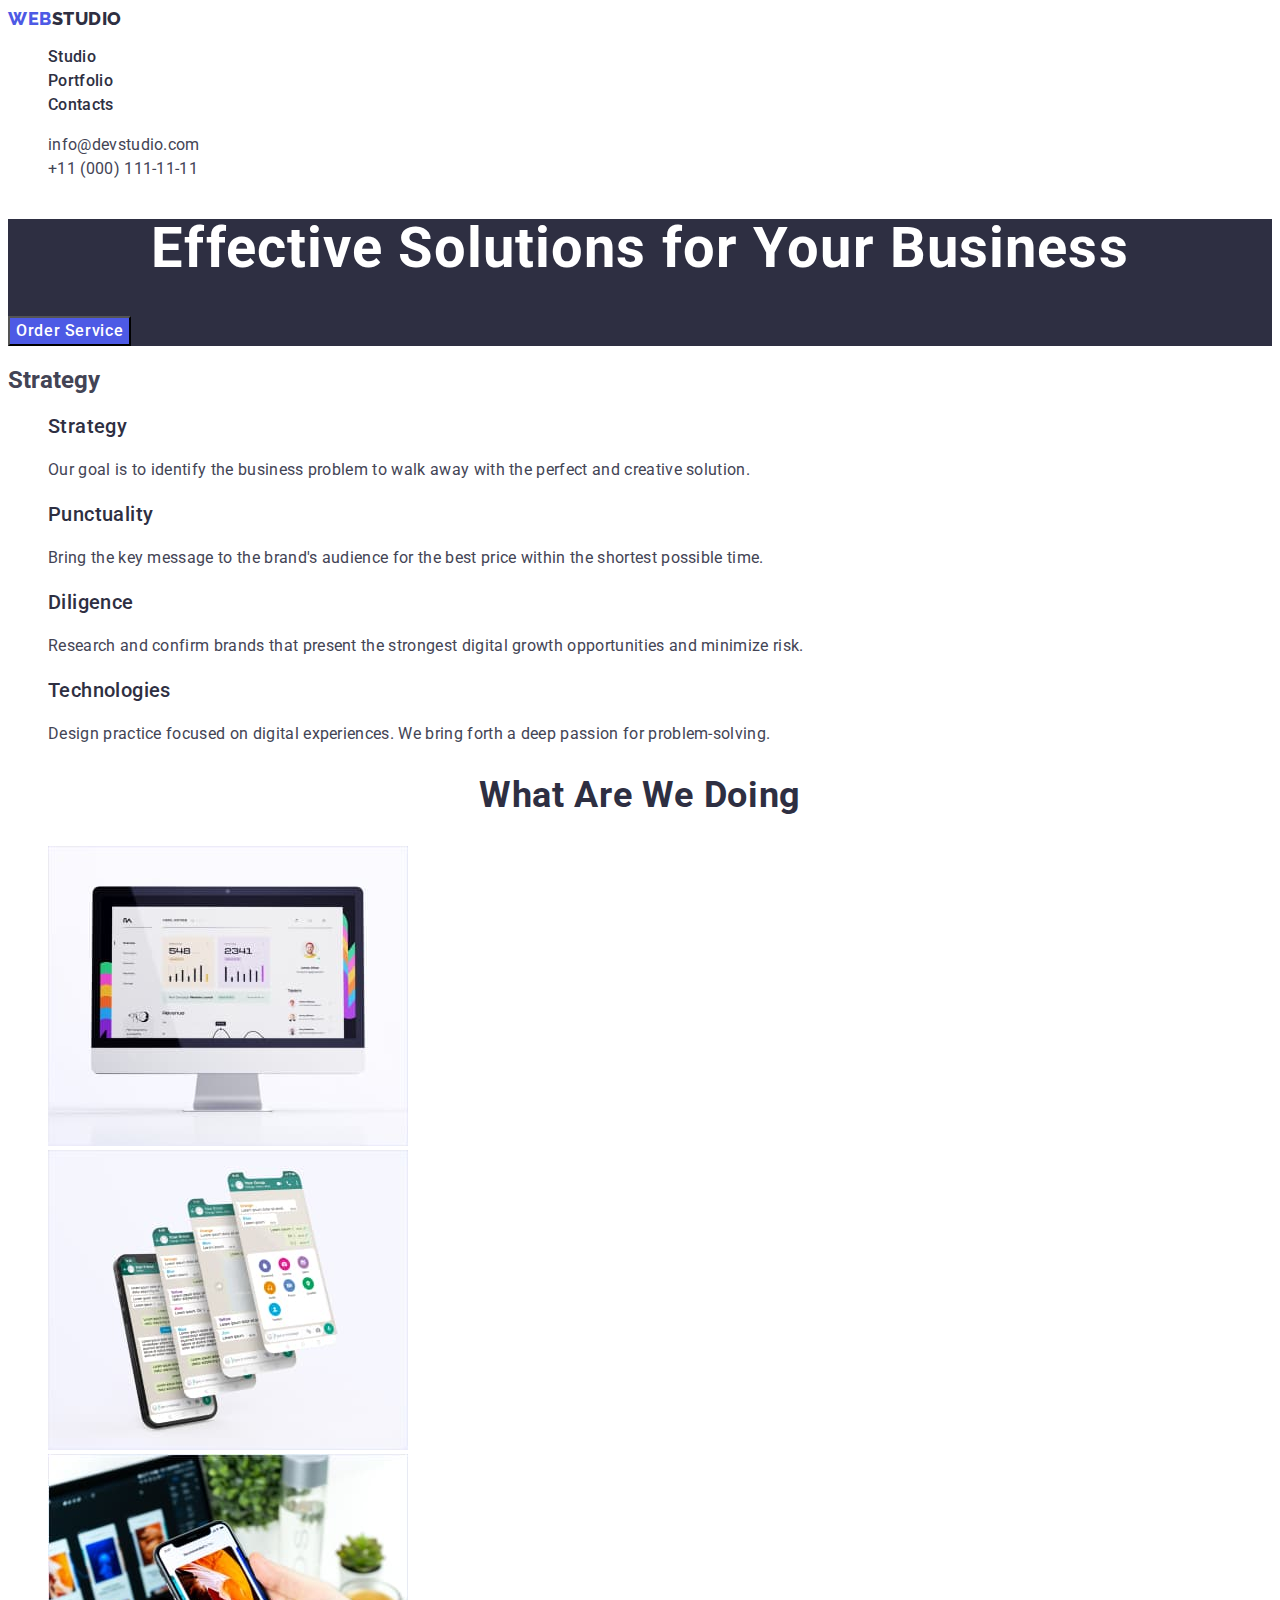
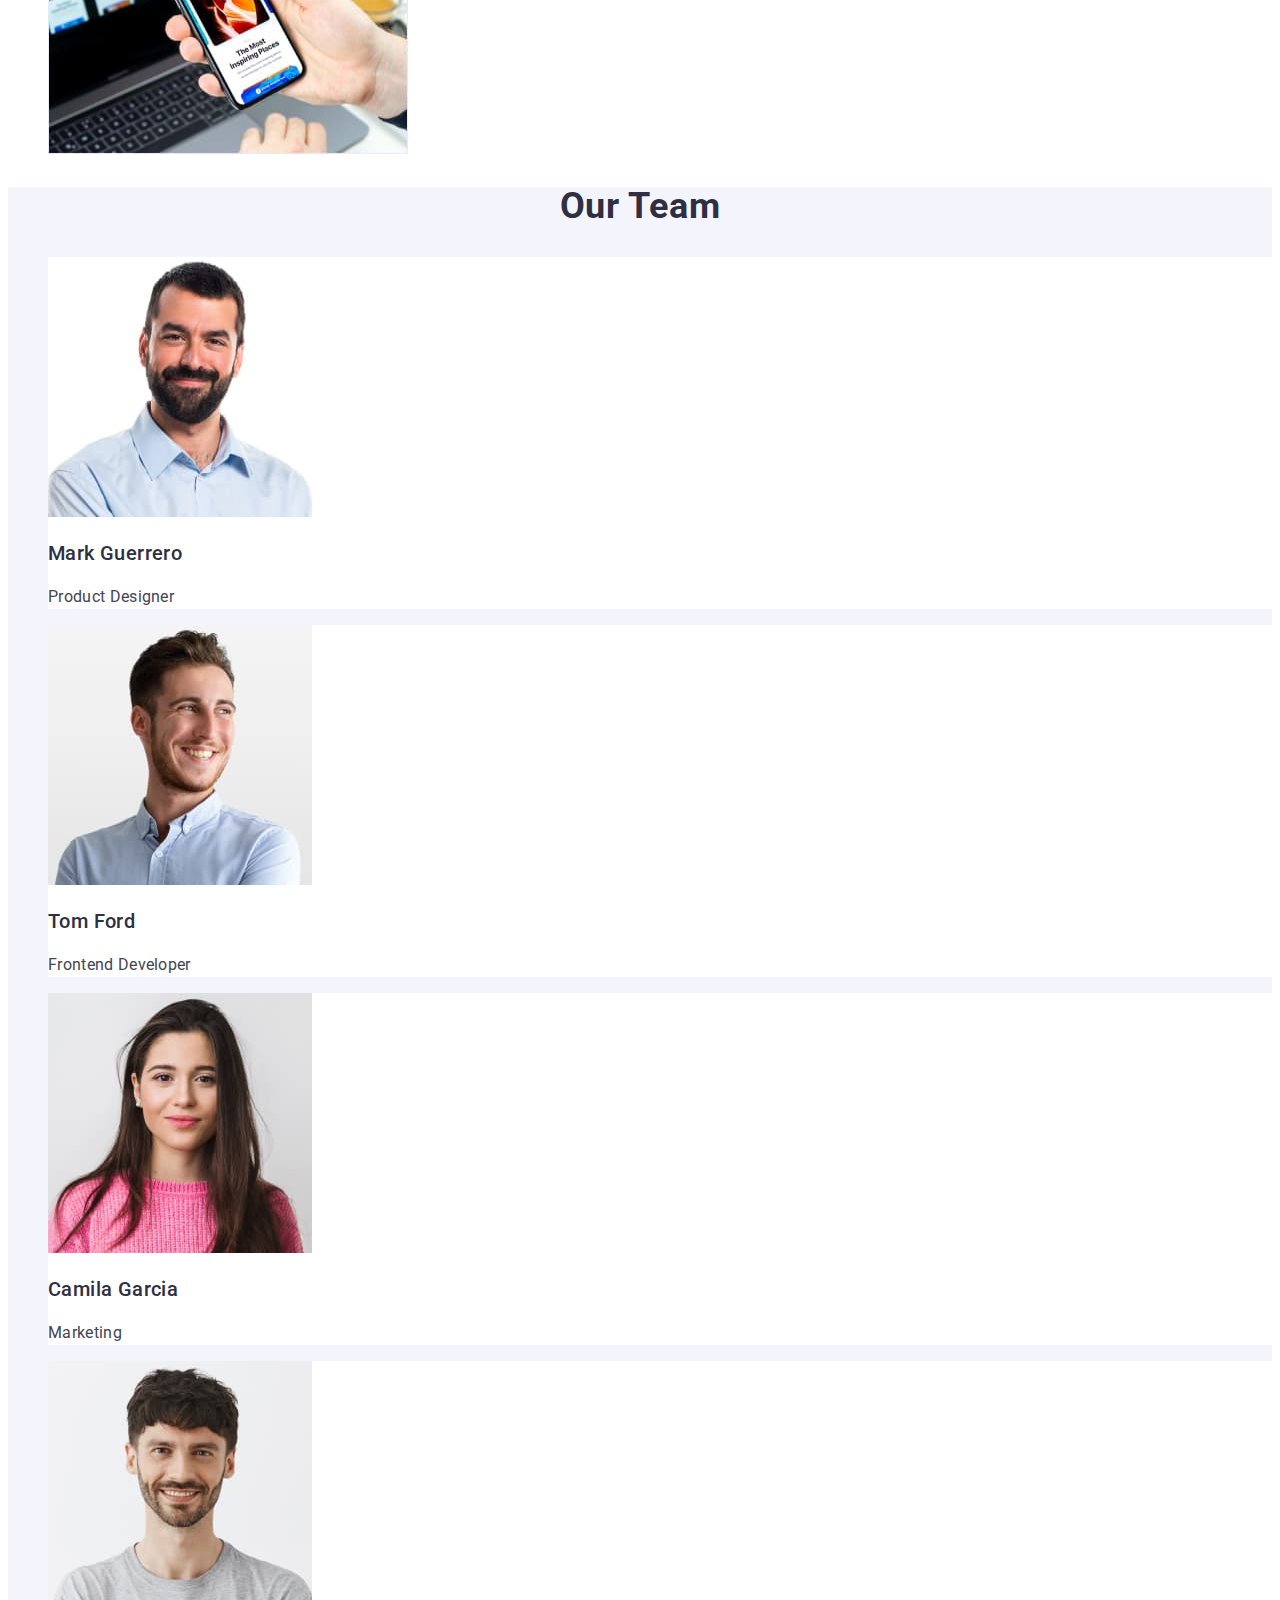
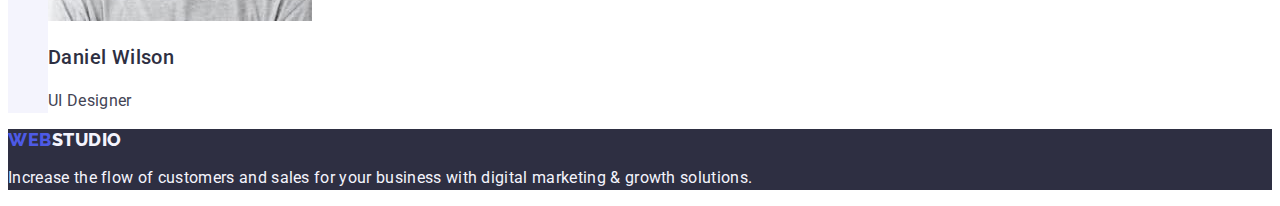
<file: index.html>
<!DOCTYPE html>
<html lang="en">
<head>
    <meta charset="UTF-8">
    <meta name="viewport" content="width=device-width, initial-scale=1.0">
    <title>Document</title>
    <link rel="stylesheet" href="./css/styles.css">
    <link rel="preconnect" href="https://fonts.googleapis.com">
    <link rel="preconnect" href="https://fonts.gstatic.com" crossorigin>
    <link href="https://fonts.googleapis.com/css2?family=Raleway:wght@800&family=Roboto:wght@400;500;700;900&display=swap" rel="stylesheet">
</head>
<body>
    <header>
        <nav>
            <a href="./index.html" class="logo-link link">Web<span class="span">Studio</span></a>
            <ul class="list">
                <li><a href="./index.html" class="first-link link">Studio</a></li>
                <li><a href="./portfolio.html" class="first-link link">Portfolio</a></li>
                <li><a href="" class="first-link link">Contacts</a></li>
            </ul>
        </nav>
        <address class="address">
             <ul class="list">
                <li><a href="mailto:info@devstudio.com" class="item link">info@devstudio.com</a></li>
                <li><a href="tel:+110001111111" class="item link">+11 (000) 111-11-11</a></li>
            </ul>
        </address>
    </header>
    <main>
        <section class="first-section">
            <h1 class="title">Effective Solutions for Your Business</h1>
            <button type="button" class="first-button">Order Service</button>
         </section>
         <section>
            <h2>Strategy</h2>
            <ul class="list"> 
                 <li class="title-list">
                    <h3 class="title-two">Strategy</h3>
                    <p class="paragraph">Our goal is to identify the business problem to walk away with the perfect and creative solution.</p>
                </li>                       
                <li>
                    <h3 class="title-two">Punctuality</h3>
                    <p class="paragraph">Bring the key message to the brand's audience for the best price within the shortest possible time.</p>
                </li>
                <li>
                    <h3 class="title-two">Diligence</h3>
                    <p class="paragraph">Research and confirm brands that present the strongest digital growth opportunities and minimize risk.</p>
                </li>
                <li>
                    <h3 class="title-two">Technologies</h3>
                    <p class="paragraph">Design practice focused on digital experiences. We bring forth a deep passion for problem-solving.</p>
                </li>
            </ul>
         </section>
         <section>
            <h2 class="title-list-two">What are we doing</h2>
            <ul class="list">
                <li><img src="./images/mac.jpg" alt="mac" width="360" height="300" class="img"></li>
                <li><img src="./images/message.jpg" alt="message" width="360" height="300" class="img"></li>
                <li><img src="./images/smartphone.jpg" alt="smartphone" width="360" height="300" class="img"></li>
            </ul>
         </section>
         <section class="section-four">
            <h2 class="title-four">Our Team</h2>
            <ul class="list">
                <li class="people">
                    <img src="./images/Mark.jpg" alt="man in a blue shirt with short stubble" width="264" height="260" class="person">
                    <h3 class="title-two">Mark Guerrero</h3>
                    <p class="paragraph">Product Designer</p>
                </li>
                <li class="people">
                    <img src="./images/Tom.jpg" alt="smiling man which looking to the right side" width="264" height="260" class="person">
                    <h3 class="title-two">Tom Ford</h3>
                    <p class="paragraph">Frontend Developer</p>
                </li>
                <li class="people">
                    <img src="./images/Camila.jpg" alt="woman in a pink sweatshirt and long brown hair" width="264" height="260" class="person">
                    <h3 class="title-two">Camila Garcia</h3>
                    <p class="paragraph">Marketing</p>
                </li>
                <li class="people">
                    <img src="./images/Daniel.jpg" alt="man in a grey T-shirt and beard" width="264" height="260" class="person">
                    <h3 class="title-two">Daniel Wilson</h3>
                    <p class="paragraph">UI Designer</p>
                </li>
            </ul>
         </section>
    </main>
    <footer class="background">
        <a href="./index.html" class="logo-link link">Web<span class="second-span">Studio</span></a>
        <p class="second-paragraph">Increase the flow of customers and sales for your business with digital marketing & growth solutions.</p>
    </footer>   
</body>
</html>
</file>
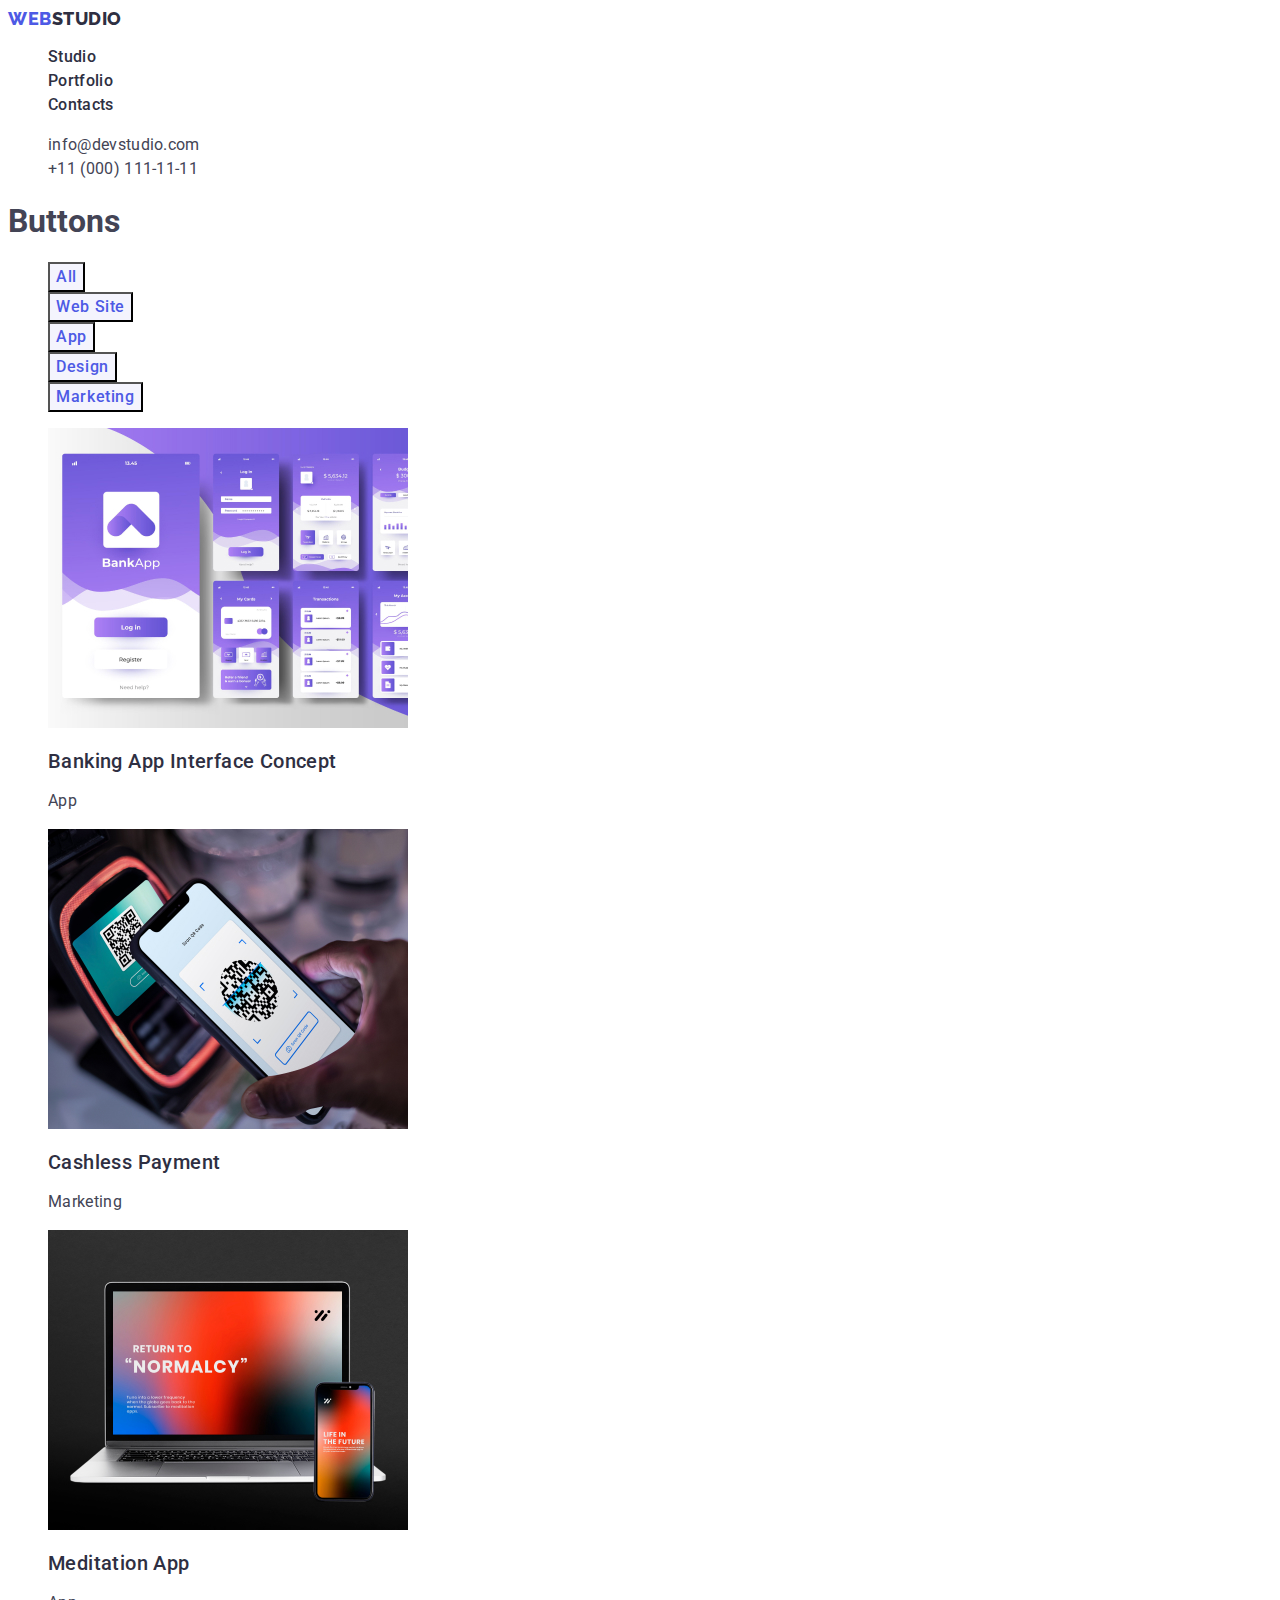
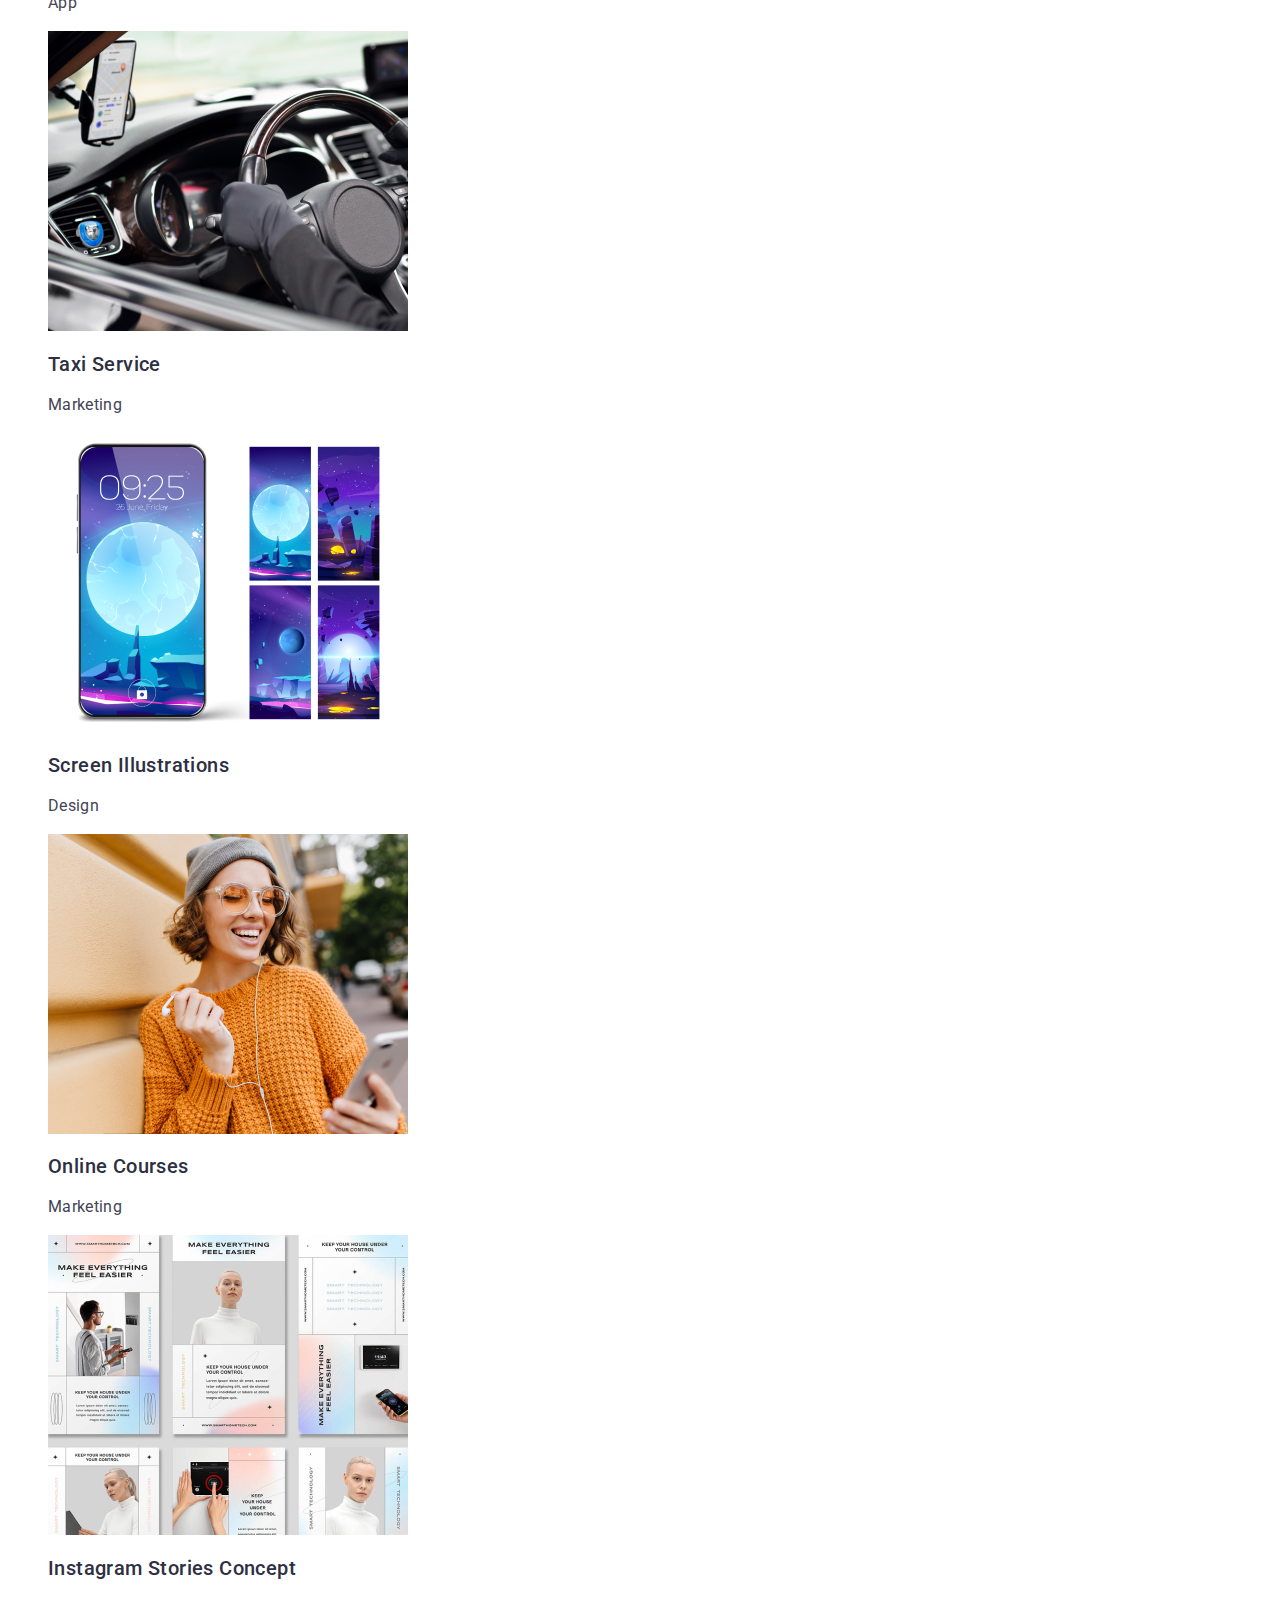
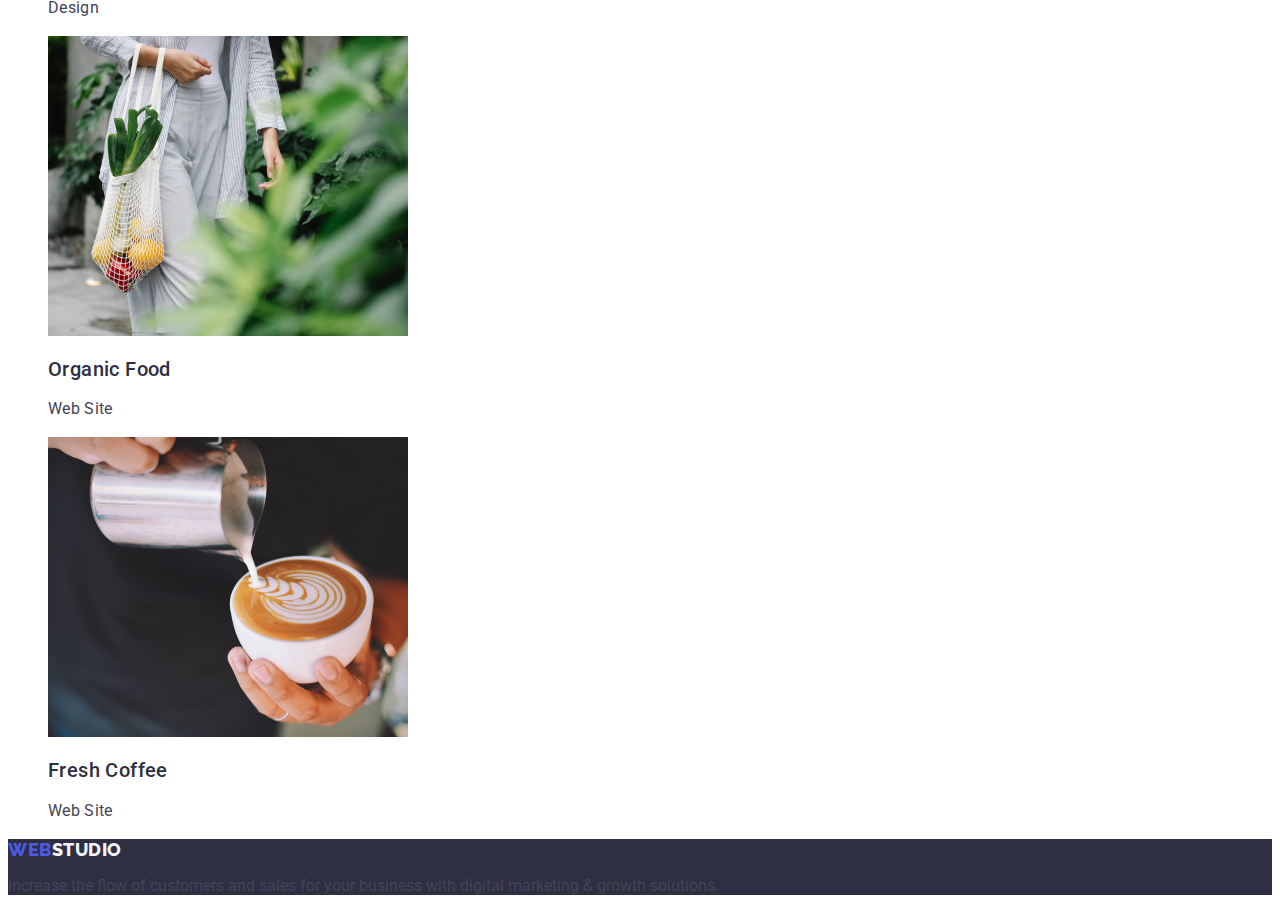
<file: portfolio.html>
<!DOCTYPE html>
<html lang="en">
<head>
    <meta charset="UTF-8">
    <meta name="viewport" content="width=device-width, initial-scale=1.0">
    <title>Document</title>
    <link rel="stylesheet" href="./css/styles.css">
    <link rel="preconnect" href="https://fonts.googleapis.com">
    <link rel="preconnect" href="https://fonts.gstatic.com" crossorigin>
    <link href="https://fonts.googleapis.com/css2?family=Raleway:wght@800&family=Roboto:wght@400;500;700;900&display=swap" rel="stylesheet">
</head>
<body>
    <header>
        <nav>
            <a href="./index.html" class="logo-link link">Web<span class="span">Studio</span></a>
            <ul class="list">
                <li><a href="./index.html" class="first-link link">Studio</a></li>
                <li><a href="./portfolio.html" class="first-link link">Portfolio</a></li>
                <li><a href="" class="first-link link">Contacts</a></li>
            </ul>
        </nav>
        <address class="address">
             <ul class="list">
                <li><a href="mailto:info@devstudio.com" class="item link">info@devstudio.com</a></li>
                <li><a href="tel:+110001111111" class="item link">+11 (000) 111-11-11</a></li>
            </ul>
        </address>
    </header>
    <main>
        <section>
            <h1>Buttons</h1>
            <ul class="list">
                <li><button type="button" class="filter-button">All</button></li>
                <li><button type="button" class="filter-button">Web Site</button></li>
                <li><button type="button" class="filter-button">App</button></li>
                <li><button type="button" class="filter-button">Design</button></li>
                <li><button type="button" class="filter-button">Marketing</button></li>
            </ul>
            <ul class="list">
                <li> 
                    <a class="link">
                        <img src="./images/BankingApp.jpg" alt="purple banking app on screen" width="360" height="300">
                        <h2 class="app">Banking App Interface Concept</h2>
                        <p class="paragraph">App</p>
                    </a>
                </li>
                <li>
                    <a class="link">
                        <img src="./images/QR.jpg" alt="cashless payment by smartphone" width="360" height="300">
                        <h2 class="app">Cashless Payment</h2>
                        <p class="paragraph">Marketing</p>
                    </a>
                </li>
                <li>
                    <a class="link">
                        <img src="./images/MacAndSmartphone.jpg" alt="some app for computer and smartphone" width="360" height="300">
                        <h2 class="app">Meditation App</h2>
                        <p class="paragraph">App</p>
                    </a>
                </li>
                <li>
                    <a class="link">
                        <img src="./images/Taxi.jpg" alt="black taxi car" width="360" height="300">
                        <h2 class="app">Taxi Service</h2>
                        <p class="paragraph">Marketing</p>
                    </a>
                </li>
                <li>
                    <a class="link">
                        <img src="./images/Screen.jpg" alt="galaxy pictures" width="360" height="300">
                        <h2 class="app">Screen Illustrations</h2>
                        <p class="paragraph">Design</p>
                    </a>
                </li>
                <li>
                    <a class="link">
                        <img src="./images/Girl.jpg" alt="smiling girl in a orange jumper" width="360" height="300">
                        <h2 class="app">Online Courses</h2>
                        <p class="paragraph">Marketing</p>
                    </a>
                </li>
                <li>
                    <a class="link">
                        <img src="./images/Instagram.jpg" alt="pictures from Instagram" width="360" height="300">
                        <h2 class="app">Instagram Stories Concept</h2>
                        <p class="paragraph">Design</p>
                    </a>
                </li>
                <li>
                    <a class="link">
                        <img src="./images/Food.jpg" alt="part of body and food in a organic bag" width="360" height="300">
                        <h2 class="app">Organic Food</h2>
                        <p class="paragraph">Web Site</p>
                    </a>
                </li>
                <li>
                    <a class="link">
                        <img src="./images/Coffee.jpg" alt="a man preparing a cap of coffee" width="360" height="300">
                        <h2 class="app">Fresh Coffee</h2>
                        <p class="paragraph">Web Site</p>
                    </a>
                </li>
            </ul>
        </section>
    </main>
    <footer class="background">
        <a href="./index.html" class="logo-link link">Web<span class="second-span">Studio</span></a>
        <p>Increase the flow of customers and sales for your business with digital marketing & growth solutions.</p>
    </footer> 
</body>
</html>
</file>
<file: css/styles.css>
:root {
    --main-text-color: #434455;
    --headers-color: #2e2f42;
    --footer-background-color: #2e2f42;
    --logo-color: #4d5ae5;
}
body {
    font-family: 'Roboto', sans-serif;
    color: var(--main-text-color);
    background-color: #ffffff;
}
ul {
    list-style-type: none;
}
.logo-link {
    color:#4d5ae5;
    text-decoration: none;
    font-family: 'Raleway', sans-serif;
    font-size: 18px;
    font-weight: 800;
    line-height: 1.17;
    letter-spacing: 0.03em;
    text-transform: uppercase;
}
.logo-link > .span {
    color: #2e2f42;
}
.list {
    list-style-type: none;
}
.list {
    list-style: none;
}
.first-link {
    color:#2e2f42;
    text-decoration: none;
    font-size: 16px;
    font-weight: 500;
    line-height: 1.5;
    letter-spacing: 0.02em;
}
.first-link:hover,
.first-link:focus {
    text-decoration: none;
    color: #404bbf;
}
.address {
    font-style: normal;
}
.item {
    color: #434455;
    text-decoration: none;
    font-size: 16px;
    line-height: 1.5;
    letter-spacing: 0.02em;
}
.item:hover,
.item:focus {
    color: #404bbf;
}
.first-section {
    background-color: #2e2f42;
}
.title {
    color: #ffffff;
    font-size: 56px;
    font-weight:700;
    line-height: 1.07;
    letter-spacing: 0.02em;
    text-align: center;
}
.first-button {
    color: #ffffff;
    background-color: #4D5AE5;
    font-size: 16px;
    font-weight: 500;
    line-height: 1.5;
    letter-spacing: 0.04em;
    cursor: pointer;
    font-family: 'Roboto', sans-serif;
}
.first-button:hover,
.first-button:focus {
    background-color: #404BBF;
}
.title-list {
    list-style: none;
}
.title-two {
    color: #2e2f42;
    font-size: 20px;
    font-weight: 500;
    line-height: 1.2;
    letter-spacing: 0.02em;
}
.paragraph {
    color: #434455;
    font-size: 16px;
    line-height: 1.5;
    letter-spacing: 0.02em;
}
.title-list-two {
    color: #2e2f42;
    font-size: 36px;
    font-weight: 700;
    line-height: 1.11;
    text-align: center;
    letter-spacing: 0.02em;
    text-transform: capitalize;
}
.section-four {
    background: #F4F4FD;
    flex-shrink: 0;
}
.title-four {
    color: #2e2f42;
    font-size: 36px;
    font-weight: 700;
    line-height: 1.11;
    text-align: center;
    letter-spacing: 0.02em;
    text-transform: capitalize;
}
.people {
    background-color: #FFFFFF;
}

.background {
    background-color: #2e2f42;
    flex-shrink: 0;
}
.second-paragraph {
        line-height: 1.5;
        color: #F4F4FD;
        letter-spacing: 0.02em;
}
.logo-link {
    color:#4d5ae5;
    text-decoration: none;
    font-family: 'Raleway', sans-serif;
    font-size: 18px;
    font-weight: 800;
    line-height: 1.17;
    letter-spacing: 0.03em;
    text-transform: uppercase;
}
.logo-link > .second-span {
    color: #f4f4fd;
}

.filter-button {
    color:#4d5ae5;
    background-color: #F4F4FD;
    font-family: inherit;
    font-weight: 500;
    font-size: 16px;
    line-height: 1.5;
    letter-spacing: 0.04em;
}
.filter-button:hover,
.filter-button:focus {
    color: #FFFFFF;
    background-color: #404BBF;
    cursor: pointer;
}
.list {
    list-style: none;
}
.link {
    text-decoration: none;
}
.app {
    font-weight: 500;
    font-size: 20px;
    line-height: 1.2;
    letter-spacing: 0.02em;
    color: #2e2f42;
}
</file>
